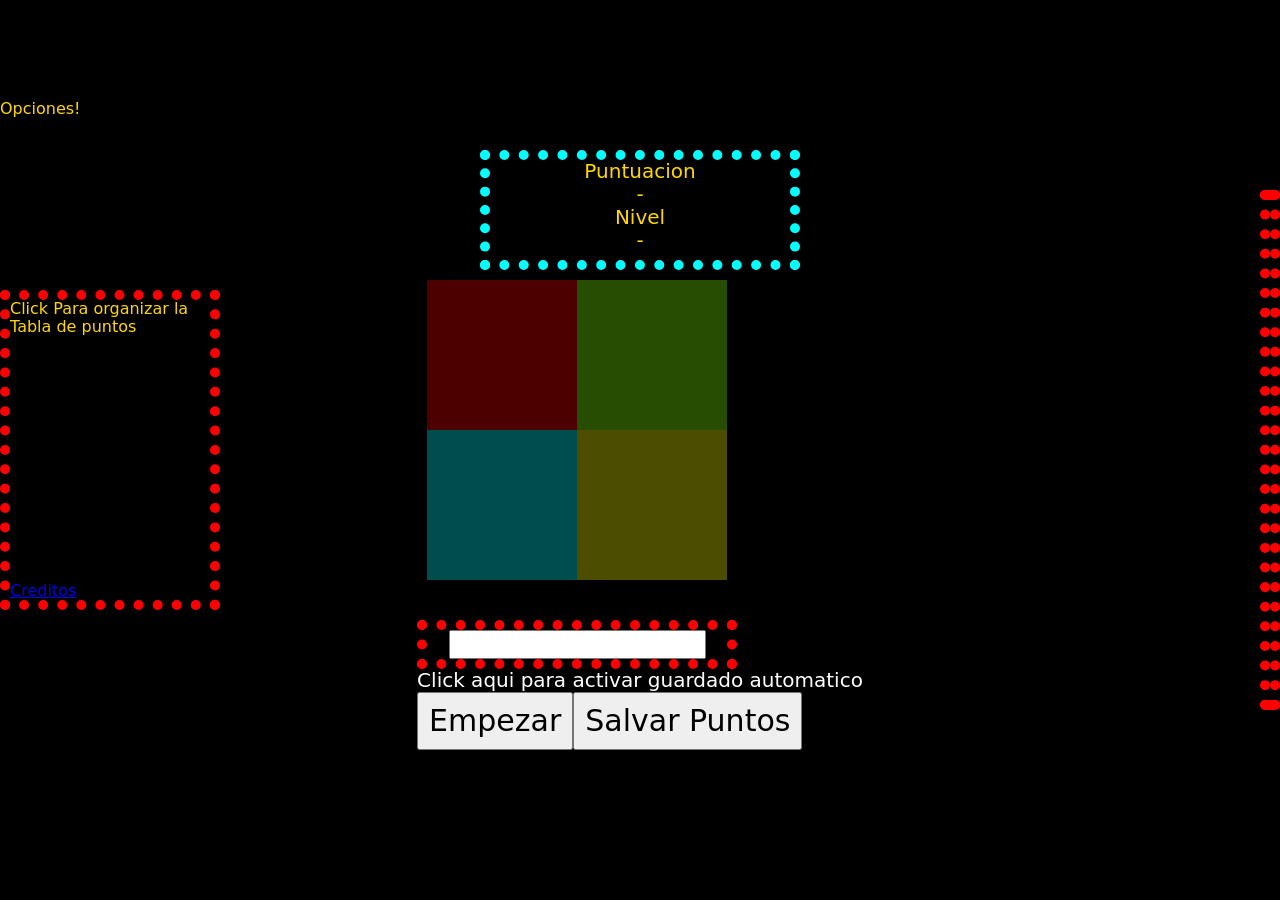
<file: index.html>
<!DOCTYPE html>
<html>
    <head>
        <title>Simon Dice!</title>
        <link rel="stylesheet" href="normalize.css">
        <link rel="stylesheet" href="styles.css">
        
    </head>
    <body>
        <section id="tablaPuntacion">
            <div>Puntuacion</div>
            <div class="puntuacion">-</div>
            <div>Nivel</div>
            <div class="nivel">-</div>
        </section>
        <aside id="rankings">
            <div class="rank">aqui van los puntos</div>
            <div class="col-nombre"></div>
            <div class="col-puntos"></div>
            <!--<div class="col-nivel">test</div> -->
            <div class="col-tiempo"></div>
        </aside>
        <aside id="opcionesTexto">Opciones!</aside>
        <aside id="opciones">
            <label>
            <input type="checkbox" id="filtroPuntosFecha" hidden>
            <div id="textoFiltro">Click Para organizar la Tabla de puntos</div>
            </label>
            <a href=".\creditos\creditos.html" target="_blank">Creditos</a>
        </aside>

        <main>
        <div id="juego">
            <div class="celda" pos="1"></div>
            <div class="celda" pos="2"></div>
            <div class="celda" pos="3"></div>
            <div class="celda" pos="4"></div>
        </div>
        <div id="botonMensaje">
            <section id="preguntarNombre">
            <input type="text" id="inputNombre">
            </section>
            <label>
                <input type="checkbox" id="guardado" hidden>
                <div id="textoCheckbox">Click aqui para activar guardado automatico</div>
            </label>
            <div id="validacionNombre"></div>
            <div id="mensaje"></div>
            <section id ="botones">
                <button id="comienzo">Empezar</button>
                <!-- Debug borrar Luego -->
                <button id="debugSalvar">Salvar Puntos</button>
        </section>
        <!-- <button id="debugCargar">CargarStorage Puntos</button> -->
        <!-- <button id="debugGuardar">Borrar</button> -->
        </div>
        </main>
       <script defer src="puntuacion.js"></script>
       <script defer src="ranking.js"></script> 
       <script defer src="script.js"></script>
       <script defer src="guardado.js"></script>
    </body>
</html>
</file>
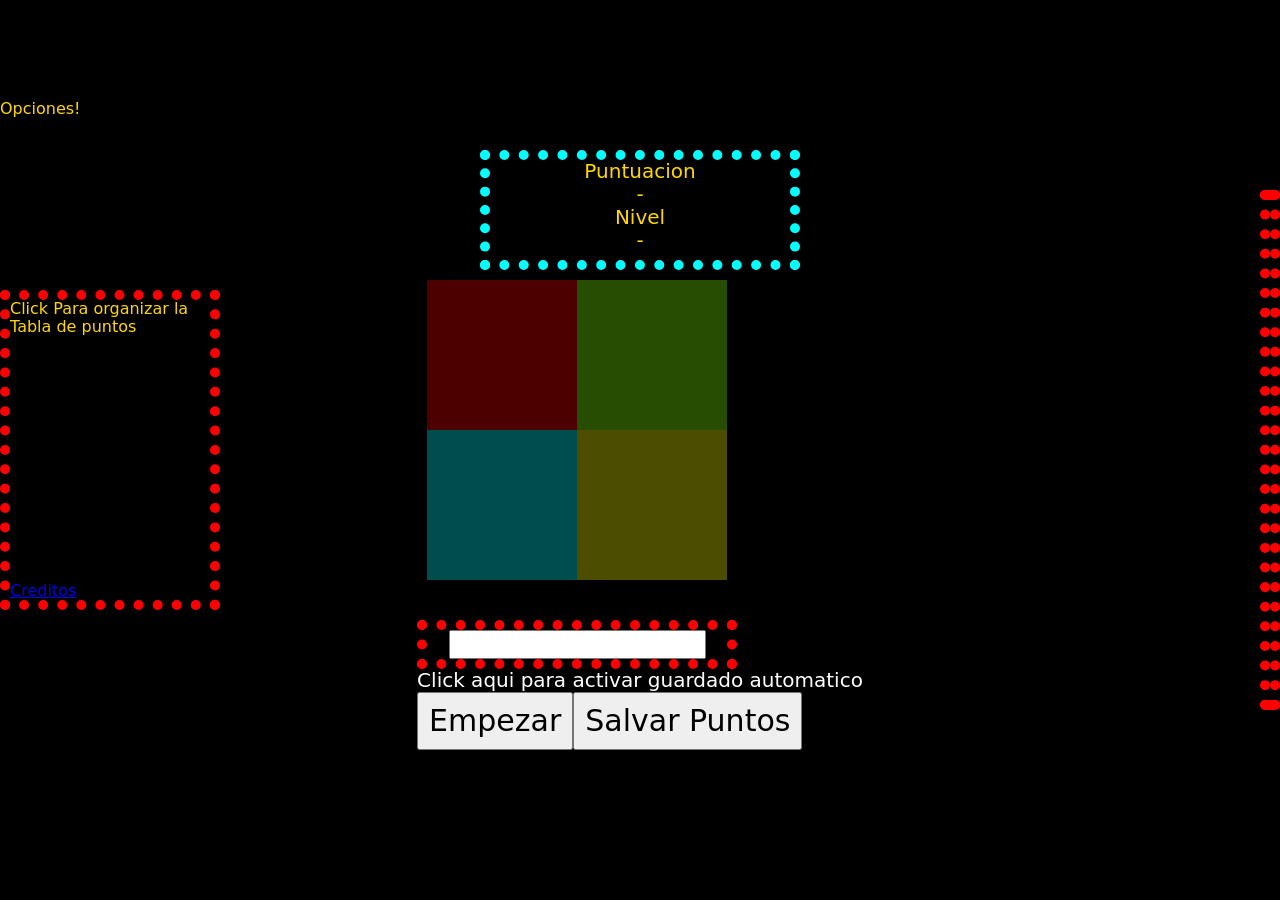
<file: main/index.html>
<!DOCTYPE html>
<html>
    <head>
        <title>Simon Dice!</title>
        <link rel="stylesheet" href="normalize.css">
        <link rel="stylesheet" href="styles.css">
        
    </head>
    <body>
        <section id="tablaPuntacion">
            <div>Puntuacion</div>
            <div class="puntuacion">-</div>
            <div>Nivel</div>
            <div class="nivel">-</div>
        </section>
        <aside id="rankings">
            <div class="rank">aqui van los puntos</div>
            <div class="col-nombre"></div>
            <div class="col-puntos"></div>
            <!--<div class="col-nivel">test</div> -->
            <div class="col-tiempo"></div>
        </aside>
        <aside id="opcionesTexto">Opciones!</aside>
        <aside id="opciones">
            <label>
            <input type="checkbox" id="filtroPuntosFecha" hidden>
            <div id="textoFiltro">Click Para organizar la Tabla de puntos</div>
            </label>
            <a href="B:\GitTPFinal\creditos\creditos.html" target="_blank">Creditos</a>
        </aside>

        <main>
        <div id="juego">
            <div class="celda" pos="1"></div>
            <div class="celda" pos="2"></div>
            <div class="celda" pos="3"></div>
            <div class="celda" pos="4"></div>
        </div>
        <div id="botonMensaje">
            <section id="preguntarNombre">
            <input type="text" id="inputNombre">
            </section>
            <label>
                <input type="checkbox" id="guardado" hidden>
                <div id="textoCheckbox">Click aqui para activar guardado automatico</div>
            </label>
            <div id="validacionNombre"></div>
            <div id="mensaje"></div>
            <section id ="botones">
                <button id="comienzo">Empezar</button>
                <!-- Debug borrar Luego -->
                <button id="debugSalvar">Salvar Puntos</button>
        </section>
        <!-- <button id="debugCargar">CargarStorage Puntos</button> -->
        <!-- <button id="debugGuardar">Borrar</button> -->
        </div>
        </main>
       <script defer src="puntuacion.js"></script>
       <script defer src="ranking.js"></script> 
       <script defer src="script.js"></script>
       <script defer src="guardado.js"></script>
    </body>
</html>
</file>
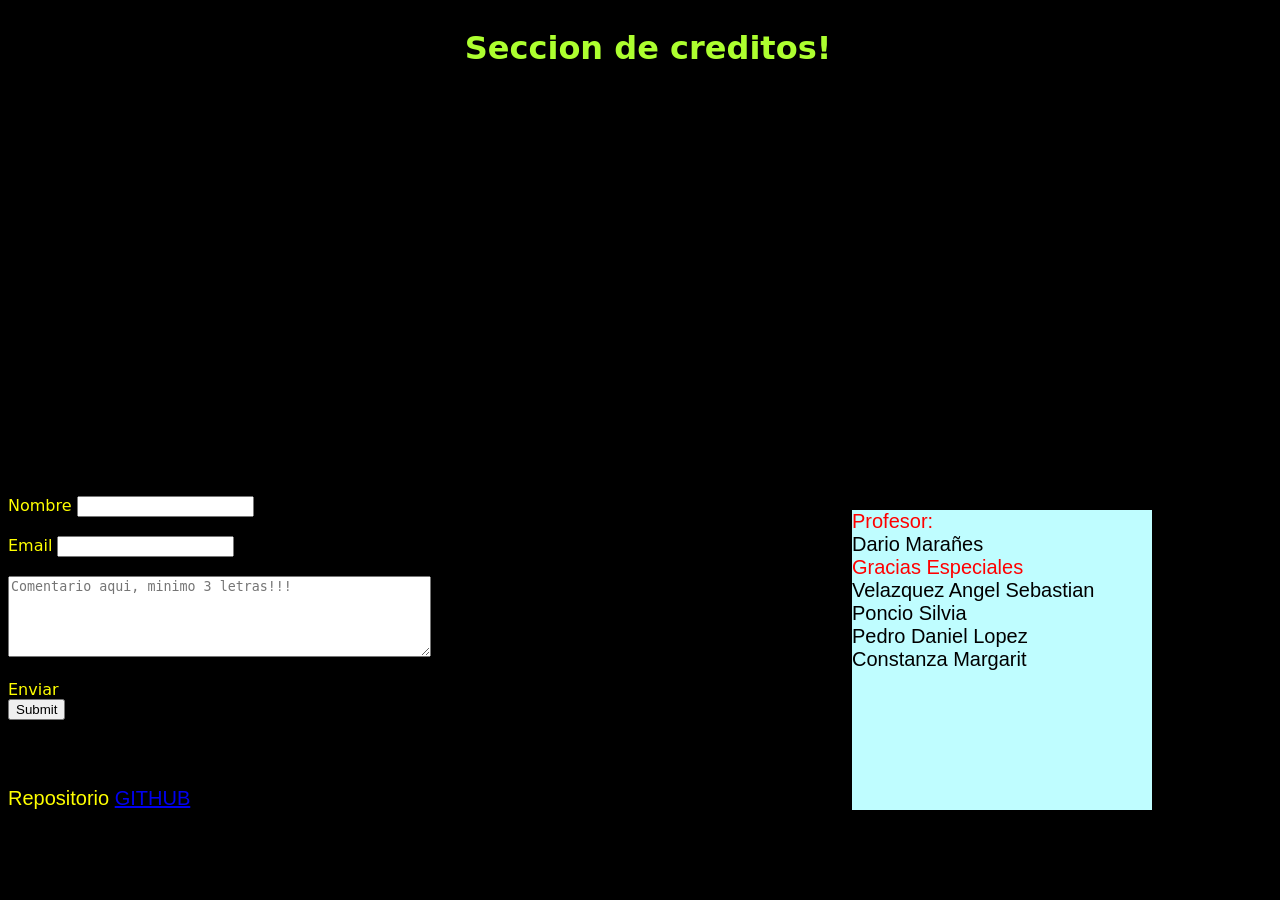
<file: creditos/creditos.html>
<!DOCTYPE html>
<html>
    <head>
        <title>Simon Dice!</title>
        <link rel="stylesheet" href="B:\GitTPFinal\normalize.css">
        <link rel="stylesheet" href="stylesCreditos.css">
    </head>

    <body>
        <header>
            <h1>Seccion de creditos!</h1>
        </header>
        <main>

        <!-- <section id="creditosTextoCol">
            <div id="textoCredito1">Texto creditos 1</div>
            <div id="textoCredito2">Texto creditos 1</div>
            <div id="textoCredito3">Texto creditos 1</div>
        </section>
        <section id="creditosSubCol">            
            <div id="textoSub1">Sub creditos 1</div>
            <div id="textoSub2">Sub creditos 1</div>
            <div id="textoSub3">Sub creditos 1</div>
        </section>
        <audio id="musica" loop>
        <source src="music.mp3" type="audio/mpeg">
        </audio>
            <button type="button" id="comienzo">creditos</button> -->
        <aside id="tituloCreditos">
            <div id="tituloTexto" style="color:red;">Profesor: </div>
            <div id="tituloTexto" style="color: black;">Dario Marañes</div>
            <div id="tituloTexto" style="color:red;">Gracias Especiales </div>
            <div id="tituloTexto" style="color: black;">Velazquez Angel Sebastian</div>
            <div id="tituloTexto" style="color: black;">Poncio Silvia</div>
            <div id="tituloTexto" style="color: black;">Pedro Daniel Lopez</div>
            <div id="tituloTexto" style="color: black;">Constanza Margarit</div>
        </aside>
        
        <form id="formComentario">
            <section>
            <div>
                <label for="nombre" id="labelNombre">Nombre </label>
                <input id="nombre" name="NombreUsuario" type="text">
            </div>
            <div id="labelAdvertenciaNombre" style="opacity: 0">El nombre es demasiado corto</div>
            <div>
                <label for="email" id="labelEmail">Email</label>
                <input id="email" name="EmailUsuario" type="text">
            </div>
            <div id="labelAdvertenciaEmail" style="opacity: 0">El formato del Email es incorrecto!!!</div>
            <div>
                <!-- <label for="mensaje" id="labelmensaje">mensaje</label> -->
                <textarea name="areaTexto" rows="5" cols="50" placeholder="Comentario aqui, minimo 3 letras!!!"></textarea>
            </div>
            <div id="areaTextoAdvertencia" style="opacity: 0">El mensaje es muy corto!</div>
            </section>
            <label for="enviar">Enviar</label>
            <input id="enviar" name="enviar" type="submit">
        </form>      
        </main>
        <footer>
            <div>Repositorio <a href="https://github.com/Schenze/UAI-TPfinal" target="_blank">GITHUB</a></div>
        </footer>
    </body>
    <script defer src="script.js"></script>
</html>
</file>
<file: styles.css>
html,body{
    width: 100vw;
    height: 100vh;
    background:black;
    display: flex;
    flex-direction:column;
    align-items:center;
    justify-content:center;
    font-family:system-ui, -apple-system, BlinkMacSystemFont, 'Segoe UI', Roboto, Oxygen, Ubuntu, Cantarell, 'Open Sans', 'Helvetica Neue', sans-serif;
}
#juego{
    width:300px;
    height:300px;
    padding: 10px 10px;
}
#botonMensaje{
    margin-top:30px;
    font-size:20px;
    color:white;
    text-align:center;
}
button
{
    font-size:30px;
    padding:10px 10px;
    width: fit-content;
    height: fit-content;
}
.celda{
    width:50%;
    height:50%;
    opacity:0.3;
    float:left;
}
.celda.activo{
    opacity:1;
}
.celda:nth-child(1){background: red;}
.celda:nth-child(2){background: chartreuse;}
.celda:nth-child(3){background: cyan;}
.celda:nth-child(4){background: yellow;}

#tablaPuntacion
{
    width: 300px;
    height: 100px;
    background:black;
    border: 10px dotted cyan;
    display: flex;
    font-family: system-ui, -apple-system, BlinkMacSystemFont, 'Segoe UI', Roboto, Oxygen, Ubuntu, Cantarell, 'Open Sans', 'Helvetica Neue', sans-serif;
    font-size: 20px;
    color: gold;
    flex-direction:column;
    align-items:center;
}

#rankings
{
    display:flex;
    position:fixed;
    overflow: auto;
    right: 0px;
    width: fit-content; /*fit content para que todo quepe en la caja */
    height: 500px;
    border: 10px dotted red;
    color:gold;
    justify-content: space-around;
    flex-wrap: nowrap;
    flex-direction: column;
    scrollbar-color: #ffd000 #000000
}
#rankings::-webkit-scrollbar-track {
  background: rgba(255, 255, 255, 0.1);  /* Dorado muy claro */
  border-radius: 6px;
}
#rankings::-webkit-scrollbar-thumb {
  background: gold;                     /* Dorado */
  border-radius: 6px;
}


#preguntarNombre
{
    display:flex;
    position:center;
    left: 0px;
    width: 300px; 
    height: fit-content;/*fit content para que todo quepe en la caja */
    border: 10px dotted red;
    color:gold;
    justify-content: space-around;
    flex-wrap: nowrap;
}

#rank
{
    display:flex;
    position:fixed;
    color:gold;
    width: 700px;
    justify-content: space-between;
    flex-wrap: nowrap;
    flex-direction: column;
    align-items: center;
    align-self: flex-start;
}

#rankJugadores
{
    display:flex;
    position:fixed;
    color:green;
    width: 300px;
    justify-content: space-between;
    flex-wrap: nowrap;
    flex-direction: column;
    align-items: center;
    align-self: flex-start;
}

#opcionesTexto
{
    display:flex;
    position:fixed;
    top:100px;
    left:0px;
    justify-content:flex-start;
    flex-direction:column;
    color:gold;
}

#opciones
{
    display:flex;
    position:fixed;
    left: 0px;
    width: 200px; /*fit content para que todo quepe en la caja */
    height: 300px;
    border: 10px dotted red;
    justify-content: space-between;
    color:gold;
    flex-wrap: nowrap;
    flex-direction: column;
}

#botones
{
    display: flex;
    flex-direction:row;
}
</file>
<file: main/styles.css>
html,body{
    width: 100vw;
    height: 100vh;
    background:black;
    display: flex;
    flex-direction:column;
    align-items:center;
    justify-content:center;
    font-family:system-ui, -apple-system, BlinkMacSystemFont, 'Segoe UI', Roboto, Oxygen, Ubuntu, Cantarell, 'Open Sans', 'Helvetica Neue', sans-serif;
}
#juego{
    width:300px;
    height:300px;
    padding: 10px 10px;
}
#botonMensaje{
    margin-top:30px;
    font-size:20px;
    color:white;
    text-align:center;
}
button
{
    font-size:30px;
    padding:10px 10px;
    width: fit-content;
    height: fit-content;
}
.celda{
    width:50%;
    height:50%;
    opacity:0.3;
    float:left;
}
.celda.activo{
    opacity:1;
}
.celda:nth-child(1){background: red;}
.celda:nth-child(2){background: chartreuse;}
.celda:nth-child(3){background: cyan;}
.celda:nth-child(4){background: yellow;}

#tablaPuntacion
{
    width: 300px;
    height: 100px;
    background:black;
    border: 10px dotted cyan;
    display: flex;
    font-family: system-ui, -apple-system, BlinkMacSystemFont, 'Segoe UI', Roboto, Oxygen, Ubuntu, Cantarell, 'Open Sans', 'Helvetica Neue', sans-serif;
    font-size: 20px;
    color: gold;
    flex-direction:column;
    align-items:center;
}

#rankings
{
    display:flex;
    position:fixed;
    overflow: auto;
    right: 0px;
    width: fit-content; /*fit content para que todo quepe en la caja */
    height: 500px;
    border: 10px dotted red;
    color:gold;
    justify-content: space-around;
    flex-wrap: nowrap;
    flex-direction: column;
    scrollbar-color: #ffd000 #000000
}
#rankings::-webkit-scrollbar-track {
  background: rgba(255, 255, 255, 0.1);  /* Dorado muy claro */
  border-radius: 6px;
}
#rankings::-webkit-scrollbar-thumb {
  background: gold;                     /* Dorado */
  border-radius: 6px;
}


#preguntarNombre
{
    display:flex;
    position:center;
    left: 0px;
    width: 300px; 
    height: fit-content;/*fit content para que todo quepe en la caja */
    border: 10px dotted red;
    color:gold;
    justify-content: space-around;
    flex-wrap: nowrap;
}

#rank
{
    display:flex;
    position:fixed;
    color:gold;
    width: 700px;
    justify-content: space-between;
    flex-wrap: nowrap;
    flex-direction: column;
    align-items: center;
    align-self: flex-start;
}

#rankJugadores
{
    display:flex;
    position:fixed;
    color:green;
    width: 300px;
    justify-content: space-between;
    flex-wrap: nowrap;
    flex-direction: column;
    align-items: center;
    align-self: flex-start;
}

#opcionesTexto
{
    display:flex;
    position:fixed;
    top:100px;
    left:0px;
    justify-content:flex-start;
    flex-direction:column;
    color:gold;
}

#opciones
{
    display:flex;
    position:fixed;
    left: 0px;
    width: 200px; /*fit content para que todo quepe en la caja */
    height: 300px;
    border: 10px dotted red;
    justify-content: space-between;
    color:gold;
    flex-wrap: nowrap;
    flex-direction: column;
}

#botones
{
    display: flex;
    flex-direction:row;
}
</file>
<file: creditos/stylesCreditos.css>
html,body{
    background:black;
    flex-direction:column;
    align-items:center;
    justify-content:center;
    font-family:system-ui, -apple-system, BlinkMacSystemFont, 'Segoe UI', Roboto, Oxygen, Ubuntu, Cantarell, 'Open Sans', 'Helvetica Neue', sans-serif;
}

h1
{
    color:greenyellow;
    display:flex;
    position:fixed;
    align-items: center;
    justify-content: center;
    width: 100%;
}

footer
{
    color:yellow;
    display: flex;
    position: fixed;
    bottom: 10%;
    font-family:'Trebuchet MS', 'Lucida Sans Unicode', 'Lucida Grande', 'Lucida Sans', Arial, sans-serif;
    font-size: 20px;
    justify-content: space-evenly;
}

#formComentario
{
    display:flex;
    color:yellow;
    position: fixed;
    align-items: flex-start;
    justify-content: flex-start;
    flex-direction: column;
    bottom: 20%;
}

#tituloCreditos
{
    display:flex;
    background-color: rgb(191, 253, 255);
    position:fixed;
    flex-direction: column;
    align-items:flex-start;
    justify-content:flex-start;
    bottom: 10%;
    right: 10%;
    width: 300px;
    height: 300px;
}

#tituloTexto
{
    font-family: Impact, Haettenschweiler, 'Arial Narrow Bold', sans-serif;
    font-size: 20px;
}

sin usar
#textoMusica
{
    color: rgb(255, 255, 255);
}

#creditosTextoCol
{
    display:flex;
    position:fixed;
    color:red;
    justify-content: space-evenly;
    height: fit-content;
    width:100%;
    font-size: 50px;
    top:0%;
    left:0%;
}
#creditosSubCol
{
    display:flex;
    position:fixed;
    color:gold;
    justify-content: space-around;
    height:fit-content;
    width:100%;
    font-size:20px;
    top:10%;
    left:0%;
}

#textoSub1
{
    display:flex;
    position:fixed;
    color:gold;
    height:fit-content;
    flex-direction:column;
}
</file>
